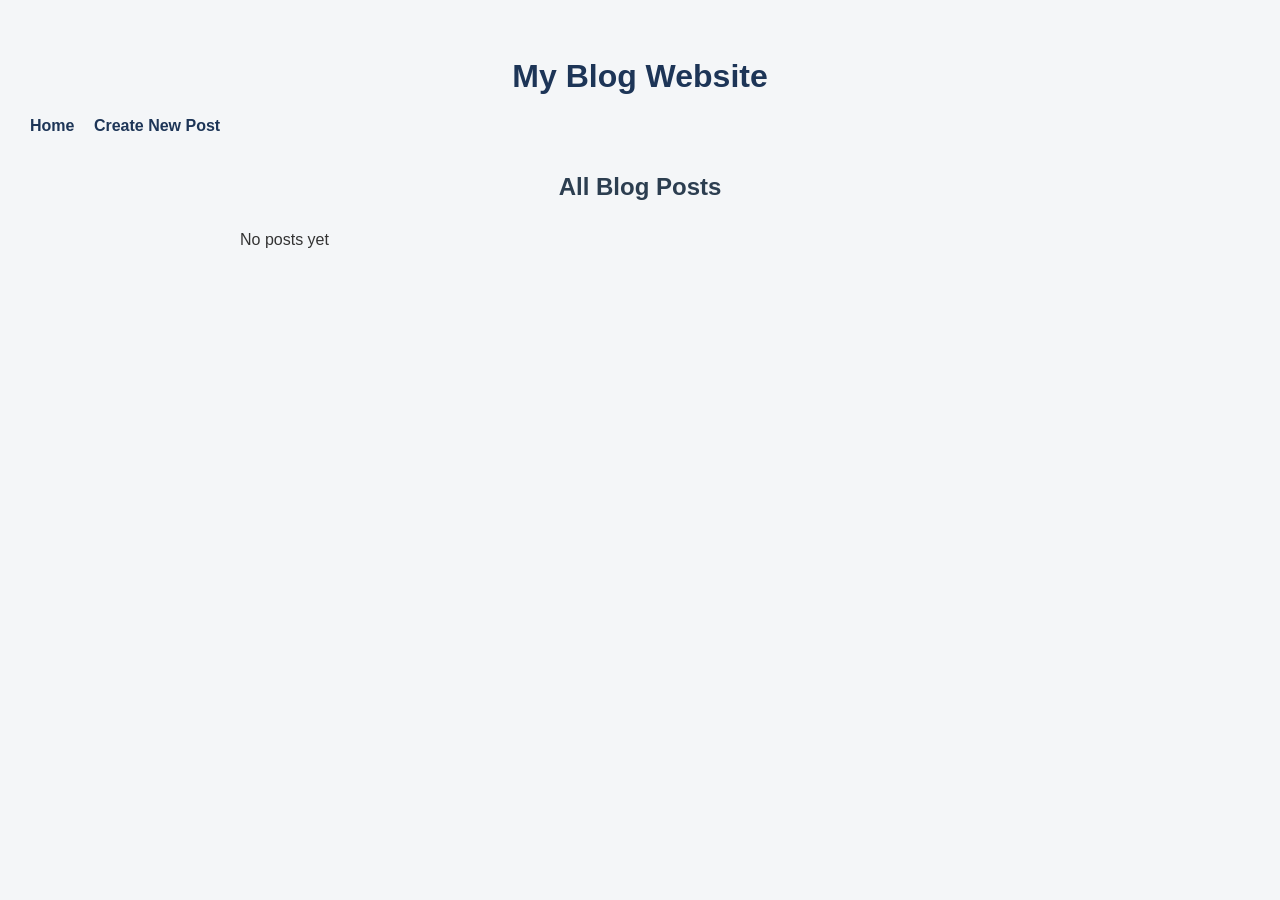
<file: index.html>
<!DOCTYPE html>
<html>
<head>
  <title>My Blog</title>
  <link rel="stylesheet" href="styles.css">
</head>
<body>

  <h1>My Blog Website</h1>

  <div class="nav-links">
  <a href="index.html">Home</a>
  <a href="new-post.html">Create New Post</a>
</div>

  <h2>All Blog Posts</h2>

  <div id="posts"></div>

  <script>
    let postsDiv = document.getElementById("posts");

    let posts = JSON.parse(localStorage.getItem("blogPosts")) || [];

    if (posts.length == 0) {
      postsDiv.innerHTML = "<p>No posts yet</p>";
    } else {
      for (let i = 0; i < posts.length; i++) {
        let post = posts[i];

        postsDiv.innerHTML += `
          <div class="card">
            <h3>${post.title}</h3>
            <p>${post.content}</p>
            <a href="post.html?id=${i}">View Post</a>
          </div>
        `;
      }
    }
  </script>

</body>
</html>
</file>
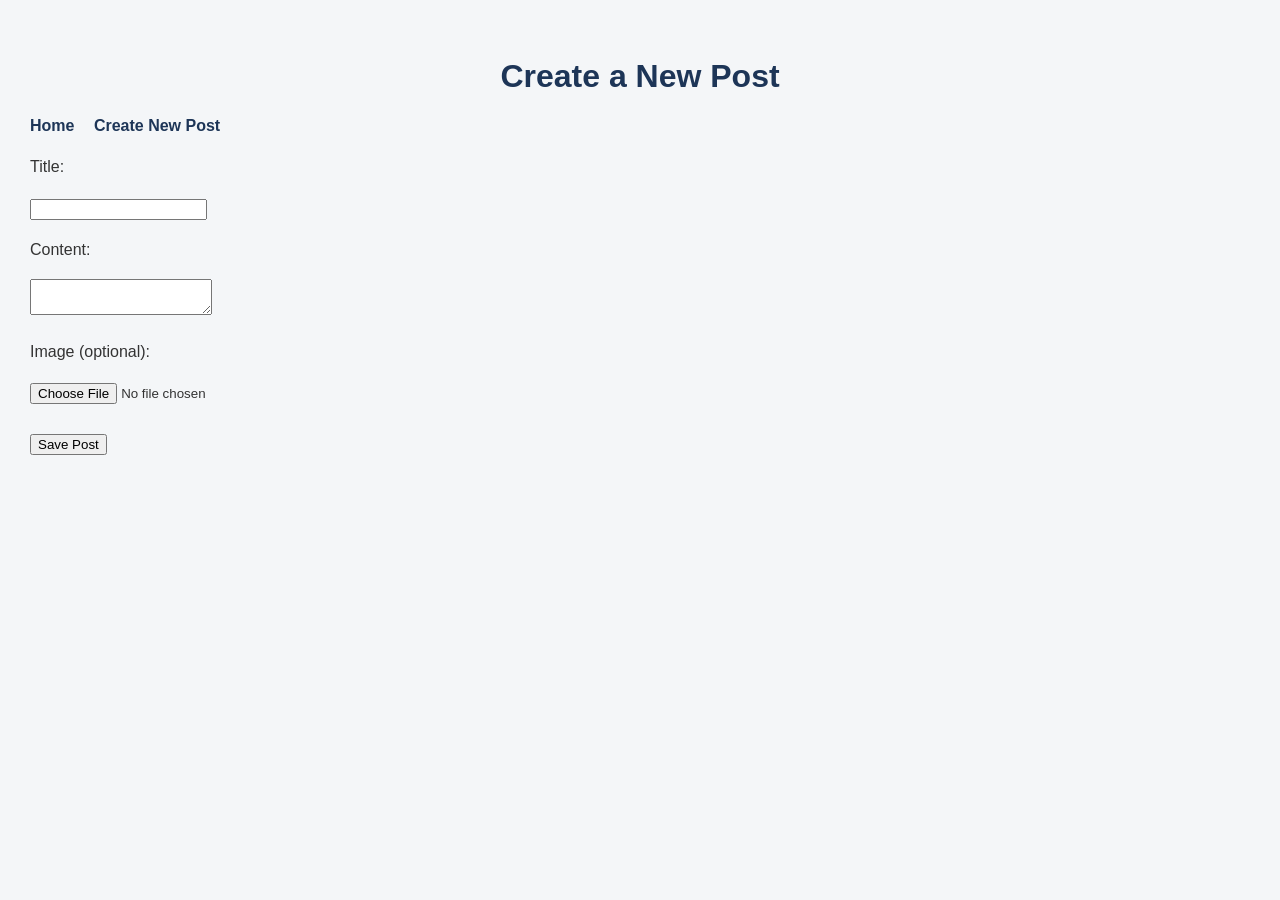
<file: new-post.html>
<!DOCTYPE html>
<html>
<head>
  <title>New Post</title>
  <link rel="stylesheet" href="styles.css">
</head>
<body>

  <h1>Create a New Post</h1>

  <a href="index.html">Home</a>
  <a href="new-post.html">Create New Post</a>

  <form id="postForm">
    <p>Title:</p>
    <input type="text" id="title">

    <p>Content:</p>
    <textarea id="content"></textarea>

    <p>Image (optional):</p>
    <input type="file" id="image">

    <br><br>
    <button type="submit">Save Post</button>
  </form>

  <p id="msg"></p>

  <script>
    let form = document.getElementById("postForm");
    let msg = document.getElementById("msg");

    form.addEventListener("submit", function(e) {
      e.preventDefault();

      let title = document.getElementById("title").value;
      let content = document.getElementById("content").value;
      let imageFile = document.getElementById("image").files[0];

      if (title == "" || content == "") {
        msg.innerHTML = "Please fill in title and content";
        return;
      }

      let posts = JSON.parse(localStorage.getItem("blogPosts")) || [];

      if (imageFile) {
        let reader = new FileReader();

        reader.onload = function() {
          let newPost = {
            title: title,
            content: content,
            image: reader.result
          };

          posts.push(newPost);
          localStorage.setItem("blogPosts", JSON.stringify(posts));
          msg.innerHTML = "Post saved!";
          form.reset();
        };

        reader.readAsDataURL(imageFile);
      } else {
        let newPost = {
          title: title,
          content: content,
          image: ""
        };

        posts.push(newPost);
        localStorage.setItem("blogPosts", JSON.stringify(posts));
        msg.innerHTML = "Post saved!";
        form.reset();
      }
    });
  </script>

</body>
</html>
</file>
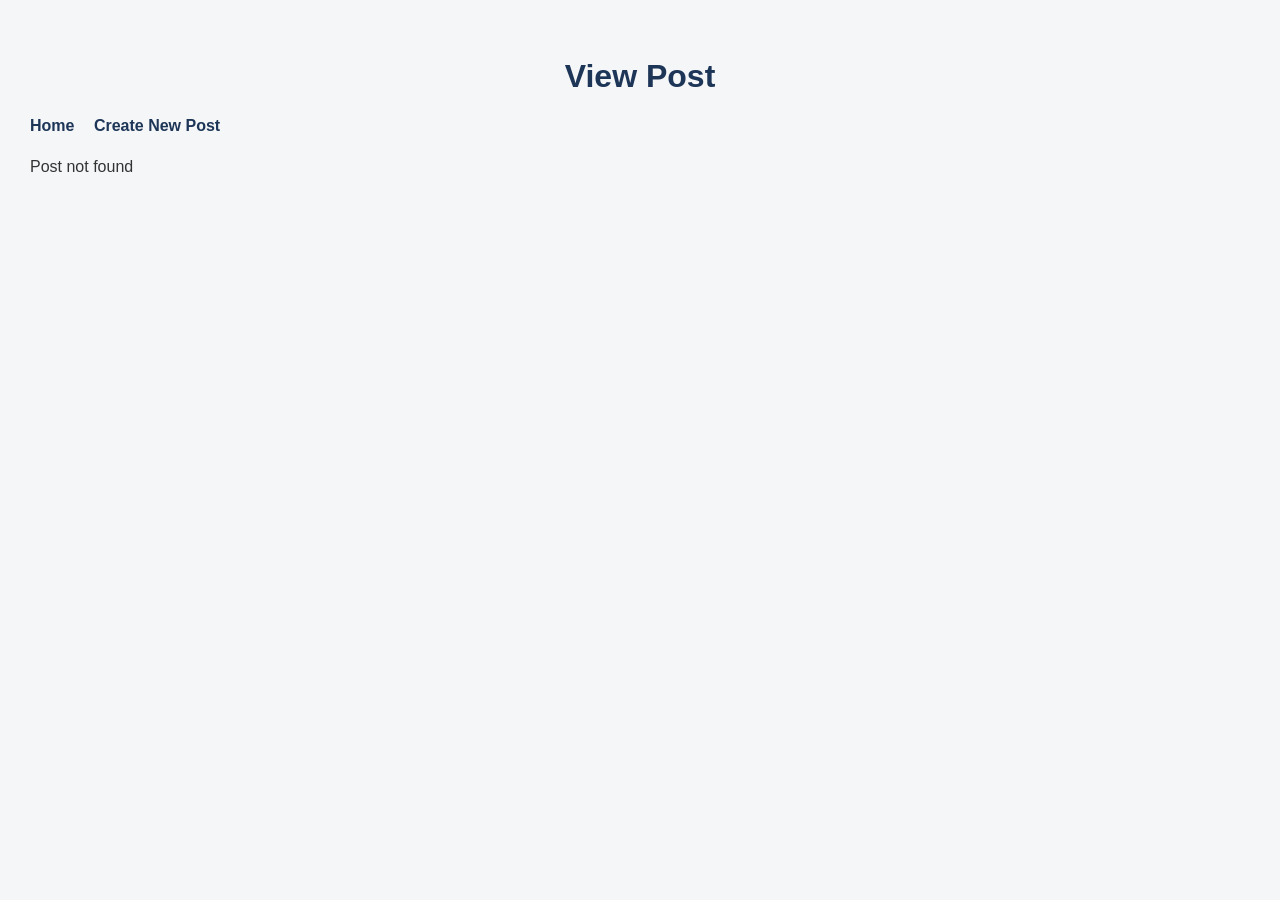
<file: post.html>
<!DOCTYPE html>
<html>
<head>
  <title>View Post</title>
  <link rel="stylesheet" href="styles.css">
</head>
<body>

  <h1>View Post</h1>

  <a href="index.html">Home</a>
  <a href="new-post.html">Create New Post</a>

  <div id="postArea"></div>

  <script>
    let postArea = document.getElementById("postArea");

    let params = new URLSearchParams(window.location.search);
    let id = params.get("id");

    let posts = JSON.parse(localStorage.getItem("blogPosts")) || [];

    if (id == null || posts[id] == undefined) {
      postArea.innerHTML = "<p>Post not found</p>";
    } else {
      showPost();
    }

    function showPost() {
      let post = posts[id];

      postArea.innerHTML = `
        <h2>${post.title}</h2>
        ${post.image ? `<img src="${post.image}" width="300">` : ""}
        <p>${post.content}</p>

        <button onclick="editPost()">Edit</button>
        <button onclick="deletePost()">Delete</button>
      `;
    }

    function editPost() {
      let post = posts[id];

      postArea.innerHTML = `
        <p>Edit Title:</p>
        <input type="text" id="editTitle" value="${post.title}">

        <p>Edit Content:</p>
        <textarea id="editContent">${post.content}</textarea>

        <br><br>
        <button onclick="savePost()">Save Changes</button>
      `;
    }

    function savePost() {
      let newTitle = document.getElementById("editTitle").value;
      let newContent = document.getElementById("editContent").value;

      if (newTitle == "" || newContent == "") {
        alert("Title and content cannot be empty");
        return;
      }

      posts[id].title = newTitle;
      posts[id].content = newContent;

      localStorage.setItem("blogPosts", JSON.stringify(posts));

      alert("Post updated");
      showPost();
    }

    function deletePost() {
      let answer = confirm("Are you sure you want to delete this post?");

      if (answer) {
        posts.splice(id, 1);
        localStorage.setItem("blogPosts", JSON.stringify(posts));
        window.location.href = "index.html";
      }
    }
  </script>

</body>
</html>
</file>
<file: styles.css>
body {
  font-family: Arial, sans-serif;
  background-color: #f4f6f8;
  color: #333;
  margin: 0;
  padding: 30px;
  line-height: 1.6;
}

h1 {
  text-align: center;
  color: #1d3557;
  margin-bottom: 10px;
}

h2 {
  color: #2c3e50;
  margin-top: 30px;
  margin-bottom: 20px;
  text-align: center;
}

a {
  text-decoration: none;
  color: #1d3557;
  font-weight: bold;
  margin-right: 15px;
}

a:hover {
  text-decoration: underline;
}

#posts {
  max-width: 800px;
  margin: 0 auto;
}

.card {
  background-color: white;
  border: 1px solid #ddd;
  border-radius: 10px;
  padding: 20px;
  margin-bottom: 20px;
  box-shadow: 0 2px 8px rgba(0, 0, 0, 0.08);
}

.card h3 {
  margin-top: 0;
  color: #1d3557;
}

.card p {
  margin-bottom: 15px;
  color: #555;
}

.card a {
  display: inline-block;
  margin-top: 10px;
  background-color: #1d3557;
  color: white;
  padding: 8px 14px;
  border-radius: 6px;
}

.card a:hover {
  background-color: #16324f;
  text-decoration: none;
}

@media screen and (max-width: 600px) {
  body {
    padding: 15px;
  }

  h1,
  h2 {
    text-align: left;
  }

  a {
    display: inline-block;
    margin-bottom: 10px;
  }

  .card {
    padding: 15px;
  }
}
</file>
